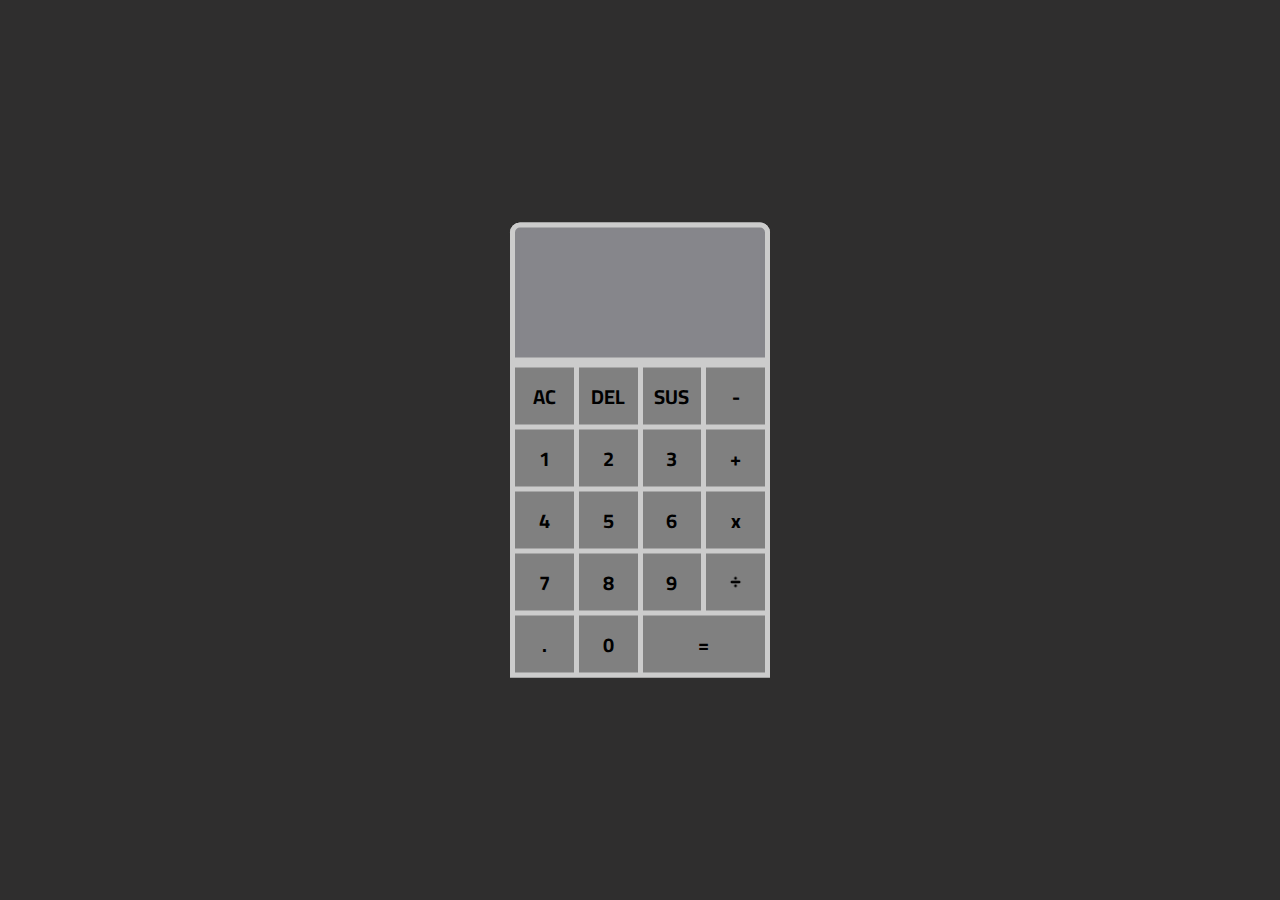
<file: index.html>
<!DOCTYPE html>
<html lang="en">
  <head>
    <meta charset="UTF-8" />
    <meta name="viewport" content="width=device-width, initial-scale=1.0" />
    <link rel="preconnect" href="https://fonts.googleapis.com" />
    <link rel="preconnect" href="https://fonts.gstatic.com" crossorigin />
    <link
      href="https://fonts.googleapis.com/css2?family=Cairo:wght@300;700&display=swap"
      rel="stylesheet"
    />
    <link rel="stylesheet" href="index.css" />
    <title>CALC</title>
  </head>
  <body>
    <div class="container">
      <div class="screen"></div>
      <div class="numbers">
        <div class="numberclear">AC</div>
        <div class="numberdel">DEL</div>
        <div class="number">SUS</div>
        <div class="numberminus">-</div>
        <div class="number1">1</div>
        <div class="number2">2</div>
        <div class="number3">3</div>
        <div class="numberplus">+</div>
        <div class="number4">4</div>
        <div class="number5">5</div>
        <div class="number6">6</div>
        <div class="numberdarb">x</div>
        <div class="number7">7</div>
        <div class="number8">8</div>
        <div class="number9">9</div>
        <div class="numberslash">
          <img src="./sus/pngwing.com.png" width="15px" alt="" />
        </div>
        <!-- <div class="numberpercent">%</div> -->
        <div class="numberdot">.</div>
        <div class="numberzero">0</div>
        <div class="numberequal">=</div>
      </div>
    </div>
    <script src="index.js"></script>
  </body>
</html>
</file>
<file: index.css>
* {
  margin: 0;
  padding: 0;
  box-sizing: border-box;
  font-family: "Cairo", sans-serif;
  font-weight: bold;
}
body {
  background-color: rgb(47, 46, 46);
}

.container {
  width: 260px;
  height: max-content;
  position: absolute;
  transform: translate(-50%, -50%);
  top: 50%;
  left: 50%;
  border-top-right-radius: 10px;
  border-top-left-radius: 10px;
  background-color: #ccc;
}

.screen {
  height: 140px;
  background-color: #86868b;
  border-top-right-radius: 10px;
  border-top-left-radius: 10px;
  font-size: 33px;
  padding: 10px;
  text-align: justify;
  overflow: scroll;
  border: 5px solid #ccc;
}
.screen::-webkit-scrollbar {
  display: none;
}
.numbers {
  display: grid;
  grid-template-columns: repeat(4, 1fr);
  gap: 5px;
  background-color: #cccccc;
  padding: 5px;
}
.numbers div {
  background-color: gray;
  padding: 10px;
  text-align: center;
  cursor: pointer;
  font-size: 20px;
}
.numbers div:hover {
  background-color: rgb(92, 92, 92);
}
.numberequal {
  grid-column: span 2;
}
</file>
